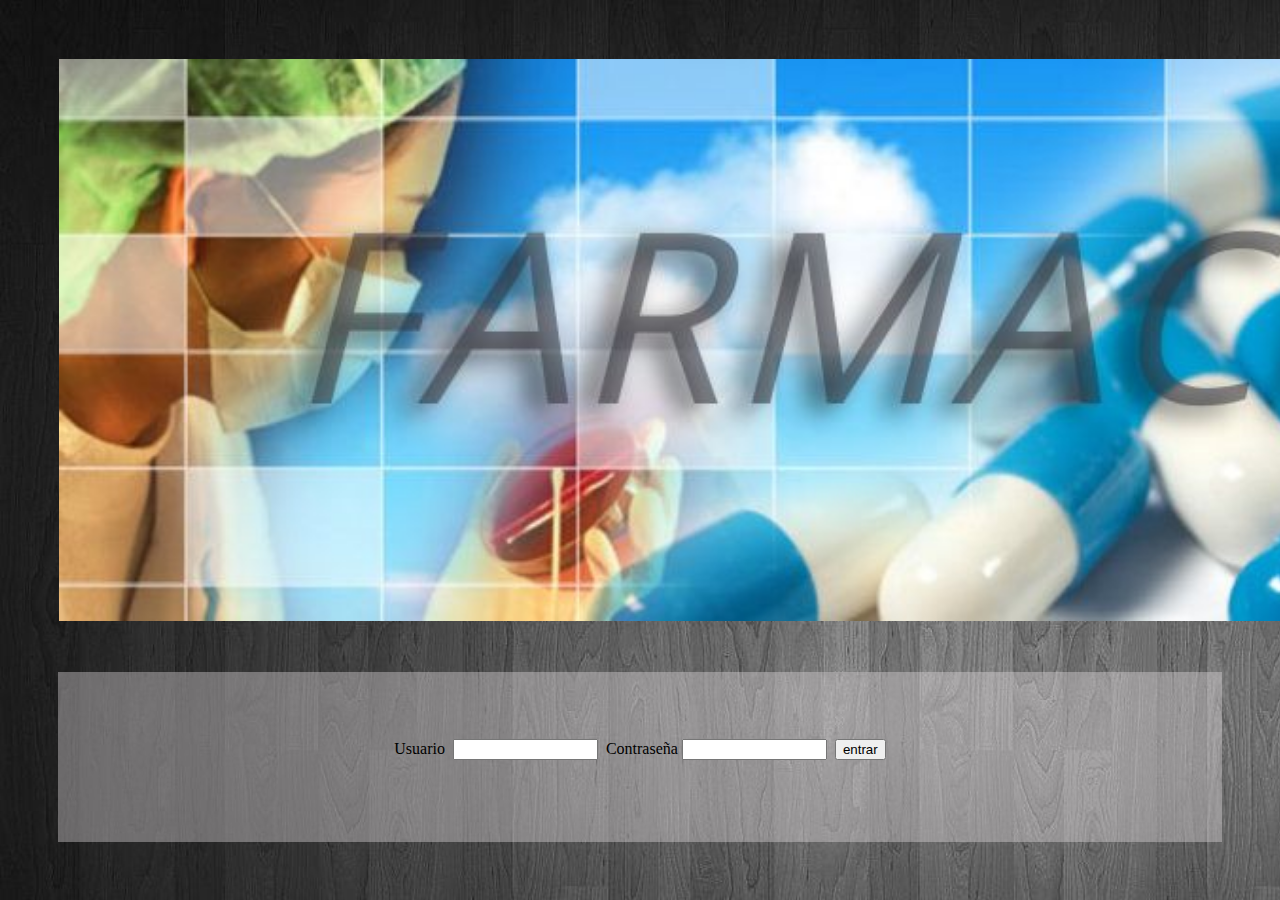
<file: index.html>
<html xmlns="http://www.w3.org/1999/xhtml">
<head>
<meta http-equiv="Content-Type" content="text/html; charset=utf-8" />
<title>FarmaCITY</title>

<script type="application/javascript" src="/recursos/ajax/interpretadorAjax.js"></script>
<script type="application/javascript" src="/recursos/ajax/saga_ajax.js"></script>

</head>
<body background="/recursos/imagenes/login_page/img_logo_login.png">
    <div>
    	<table width="100%" height="100%" cellspacing="50">
        	<tr>
            	<td align="center">
            			<img src="/recursos/imagenes/iconos/farmacity_logo.png" height="100%"/>
        		</td>
           </tr>
           <tr>
        		<td align="center" background="/recursos/imagenes/login_page/img_login.png" width="400" height="170">
          <form name="form_login" id="form_login" onsubmit="pantallaCLF('/login.jsp','div_index_acciones','form_login','Verificando...'); return false;">
                <label>Usuario</label>&nbsp;
                <input name="nick" type="text" id="nick" value="" size="15" />
                &nbsp;<label>Contraseña</label>&nbsp;<input name="pw" type="password" id="pw" size="15" />
                &nbsp;<button type="submit" onclick="pantallaCLF('/login.jsp','div_index_acciones','form_login','Verificando...');"> entrar</button>
            </form>
            <div id="div_index_acciones"></div>
        		</td>
       </tr>
      </table>
    </div>
</body>
</html>
</file>
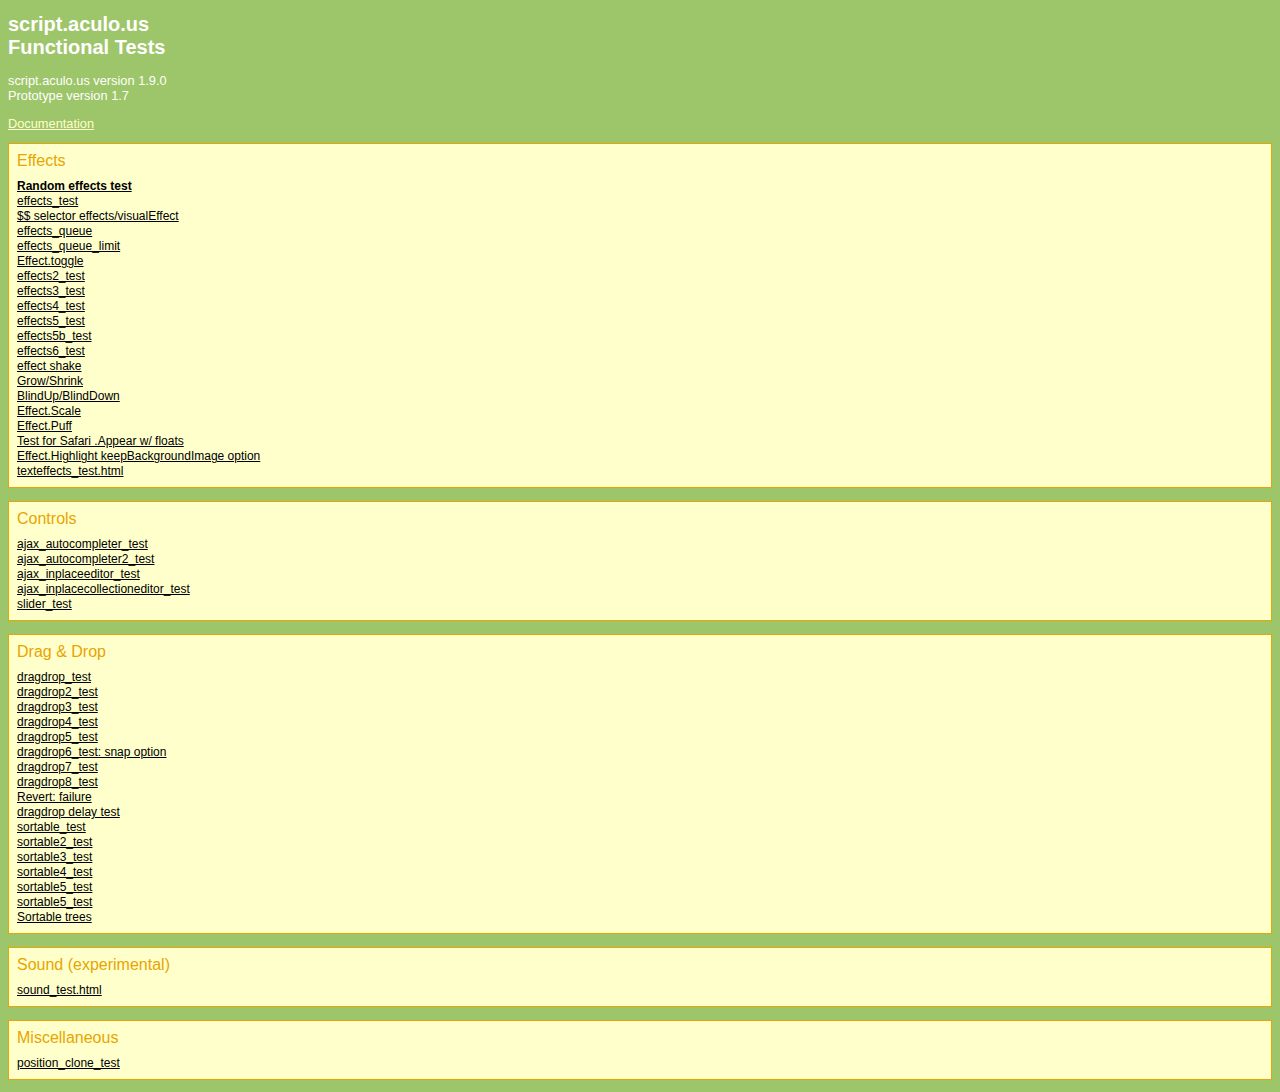
<file: recursos/javascript/modalBox/scriptaculous-js-1.9.0/test/functional/index.html>
<!DOCTYPE html PUBLIC "-//W3C//DTD XHTML 1.0 Transitional//EN"
        "http://www.w3.org/TR/xhtml1/DTD/xhtml1-transitional.dtd">
<html xmlns="http://www.w3.org/1999/xhtml" xml:lang="en" lang="en">
<head>
  <title>script.aculo.us functional tests</title>
  <meta http-equiv="content-type" content="text/html; charset=utf-8" />
  <script src="../../lib/prototype.js" type="text/javascript"></script>
  <script src="../../src/scriptaculous.js" type="text/javascript"></script>
  <script src="../../src/unittest.js" type="text/javascript"></script>
  <link rel="stylesheet" href="../test.css" type="text/css" />
</head>
<body class="navigation">

<h1>script.aculo.us<br/>Functional Tests</h1>

<p id="version"></p>

<script type="text/javascript" language="javascript" charset="utf-8">
// <![CDATA[
  $('version').innerHTML = 'script.aculo.us version '+Scriptaculous.Version+'<br/>Prototype version ' + Prototype.Version;
// ]]>
</script>

<p><a href="http://wiki.script.aculo.us/scriptaculous/show/UnitTesting" target="test">Documentation</a></p>

<h2>Effects</h2>
<ul>
  <li><b><a href="effects_random_demo.html" target="test">Random effects test</a></b></li>
  <li><a href="effects_test.html" target="test">effects_test</a></li>
  <li><a href="effect_direct_test.html" target="test">$$ selector effects/visualEffect</a></li>
  <li><a href="effects_queue_test.html" target="test">effects_queue</a></li>
  <li><a href="effects_queue_limit_test.html" target="test">effects_queue_limit</a></li>
  <li><a href="effects_toggle_test.html" target="test">Effect.toggle</a></li>
  <li><a href="effects2_test.html" target="test">effects2_test</a></li>
  <li><a href="effects3_test.html" target="test">effects3_test</a></li>
  <li><a href="effects4_test.html" target="test">effects4_test</a></li>
  <li><a href="effects5_test.html" target="test">effects5_test</a></li>
  <li><a href="effects5b_test.html" target="test">effects5b_test</a></li>
  <li><a href="effects6_test.html" target="test">effects6_test</a></li>
  <li><a href="effect_shake.html" target="test">effect shake</a></li>
  <li><a href="effects_grow_strink_test.html" target="test">Grow/Shrink</a></li>
  <li><a href="effects_blind_test.html" target="test">BlindUp/BlindDown</a></li>
  <li><a href="effect_scale_test.html" target="test">Effect.Scale</a></li>
  <li><a href="effect_puff_test.html" target="test">Effect.Puff</a></li>
  <li><a href="effects_float_appear_test.html" target="test">Test for Safari .Appear w/ floats</a></li>
  <li><a href="effects_highlight_bg_image.html" target="test">Effect.Highlight keepBackgroundImage option</a></li>
  <li><a href="texteffects_test.html" target="test">texteffects_test.html</a></li>
</ul>

<h2>Controls</h2>
<ul>
  <li><a href="ajax_autocompleter_test.html" target="test">ajax_autocompleter_test</a></li>
  <li><a href="ajax_autocompleter2_test.html" target="test">ajax_autocompleter2_test</a></li>
  <li><a href="ajax_inplaceeditor_test.html" target="test">ajax_inplaceeditor_test</a></li>
  <li><a href="ajax_inplacecollectioneditor_test.html" target="test">ajax_inplacecollectioneditor_test</a></li>
  <li><a href="slider_test.html" target="test">slider_test</a></li>
</ul>

<h2>Drag &amp; Drop</h2>
<ul>
  <li><a href="dragdrop_test.html" target="test">dragdrop_test</a></li>
  <li><a href="dragdrop2_test.html" target="test">dragdrop2_test</a></li>
  <li><a href="dragdrop3_test.html" target="test">dragdrop3_test</a></li>
  <li><a href="dragdrop4_test.html" target="test">dragdrop4_test</a></li>
  <li><a href="dragdrop5_test.html" target="test">dragdrop5_test</a></li>
  <li><a href="dragdrop6_test.html" target="test">dragdrop6_test: snap option</a></li>
  <li><a href="dragdrop7_test.html" target="test">dragdrop7_test</a></li>
  <li><a href="dragdrop8_test.html" target="test">dragdrop8_test</a></li>
  <li><a href="dragdrop9_test.html" target="test">Revert: failure</a></li>
  <li><a href="dragdrop_delay_test.html" target="test">dragdrop delay test</a></li>
  <li><a href="sortable_test.html" target="test">sortable_test</a></li>
  <li><a href="sortable2_test.html" target="test">sortable2_test</a></li>
  <li><a href="sortable3_test.html" target="test">sortable3_test</a></li>
  <li><a href="sortable4_test.html" target="test">sortable4_test</a></li>
  <li><a href="sortable5_test.html" target="test">sortable5_test</a></li>
  <li><a href="sortable6_test.html" target="test">sortable5_test</a></li>
  <li><a href="sortable_tree_test.html" target="test">Sortable trees</a></li>
</ul>

<h2>Sound (experimental)</h2>
<ul>
  <li><a href="sound_test.html" target="test">sound_test.html</a></li>
</ul>

<h2>Miscellaneous</h2>
<ul>
  <li><a href="position_clone_test.html" target="test">position_clone_test</a></li>
</ul>

</body>
</html>
</file>
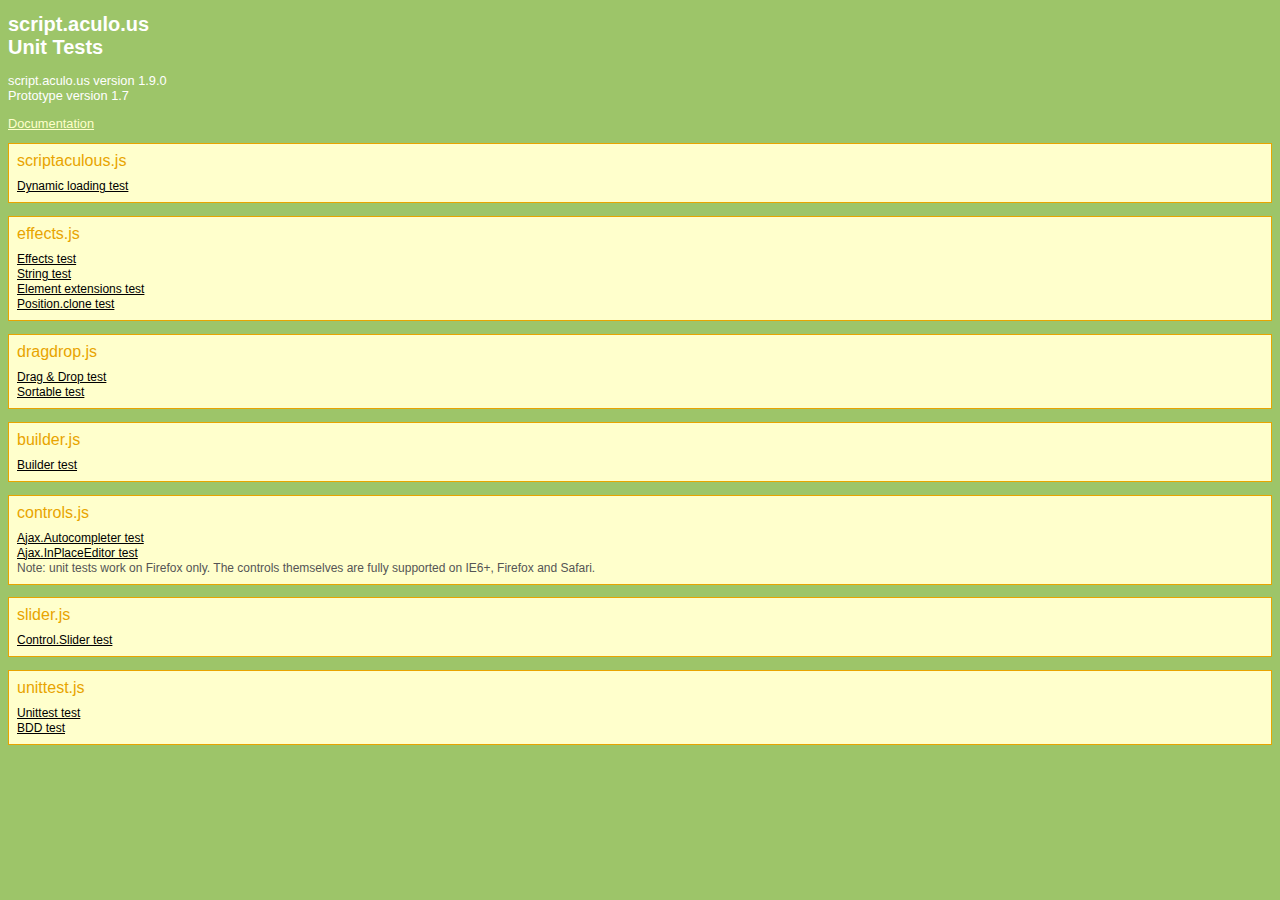
<file: recursos/javascript/modalBox/scriptaculous-js-1.9.0/test/unit/index.html>
<!DOCTYPE html PUBLIC "-//W3C//DTD XHTML 1.0 Transitional//EN"
        "http://www.w3.org/TR/xhtml1/DTD/xhtml1-transitional.dtd">
<html xmlns="http://www.w3.org/1999/xhtml" xml:lang="en" lang="en">
<head>
  <title>script.aculo.us Unit test file</title>
  <meta http-equiv="content-type" content="text/html; charset=utf-8" />
  <script src="../../lib/prototype.js" type="text/javascript"></script>
  <script src="../../src/scriptaculous.js" type="text/javascript"></script>
  <script src="../../src/unittest.js" type="text/javascript"></script>
  <link rel="stylesheet" href="../test.css" type="text/css" />
</head>
<body class="navigation">

<h1>script.aculo.us<br/>Unit Tests</h1>

<p id="version"></p>

<script type="text/javascript" language="javascript" charset="utf-8">
// <![CDATA[
  $('version').innerHTML = 'script.aculo.us version '+Scriptaculous.Version+'<br/>Prototype version ' + Prototype.Version;
// ]]>
</script>

<p><a href="http://wiki.script.aculo.us/scriptaculous/show/UnitTesting" target="test">Documentation</a></p>

<h2>scriptaculous.js</h2>
<ul>
  <li><a href="loading_test.html" target="test">Dynamic loading test</a></li>
</ul>

<h2>effects.js</h2>
<ul>
   <li><a href="effects_test.html" target="test">Effects test</a></li>
   <li><a href="string_test.html" target="test">String test</a></li>
   <li><a href="element_test.html" target="test">Element extensions test</a></li>
   <li><a href="position_clone_test.html" target="test">Position.clone test</a></li>
</ul>

<h2>dragdrop.js</h2>
<ul>
  <li><a href="dragdrop_test.html" target="test">Drag &amp; Drop test</a></li>
  <li><a href="sortable_test.html" target="test">Sortable test</a></li>
</ul>

<h2>builder.js</h2>
<ul>
  <li><a href="builder_test.html" target="test">Builder test</a></li>
</ul>

<h2>controls.js</h2>
<ul>
  <li><a href="ajax_autocompleter_test.html" target="test">Ajax.Autocompleter test</a></li>
  <li><a href="ajax_inplaceeditor_test.html" target="test">Ajax.InPlaceEditor test</a></li>
  <li>Note: unit tests work on Firefox only. The controls themselves are fully supported on IE6+, Firefox and Safari.</li>
</ul>

<h2>slider.js</h2>
<ul>
  <li><a href="slider_test.html" target="test">Control.Slider test</a></li>
</ul>


<h2>unittest.js</h2>
<ul>
  <li><a href="unittest_test.html" target="test">Unittest test</a></li>
  <li><a href="bdd_test.html" target="test">BDD test</a></li>
</ul>

</body>
</html>
</file>
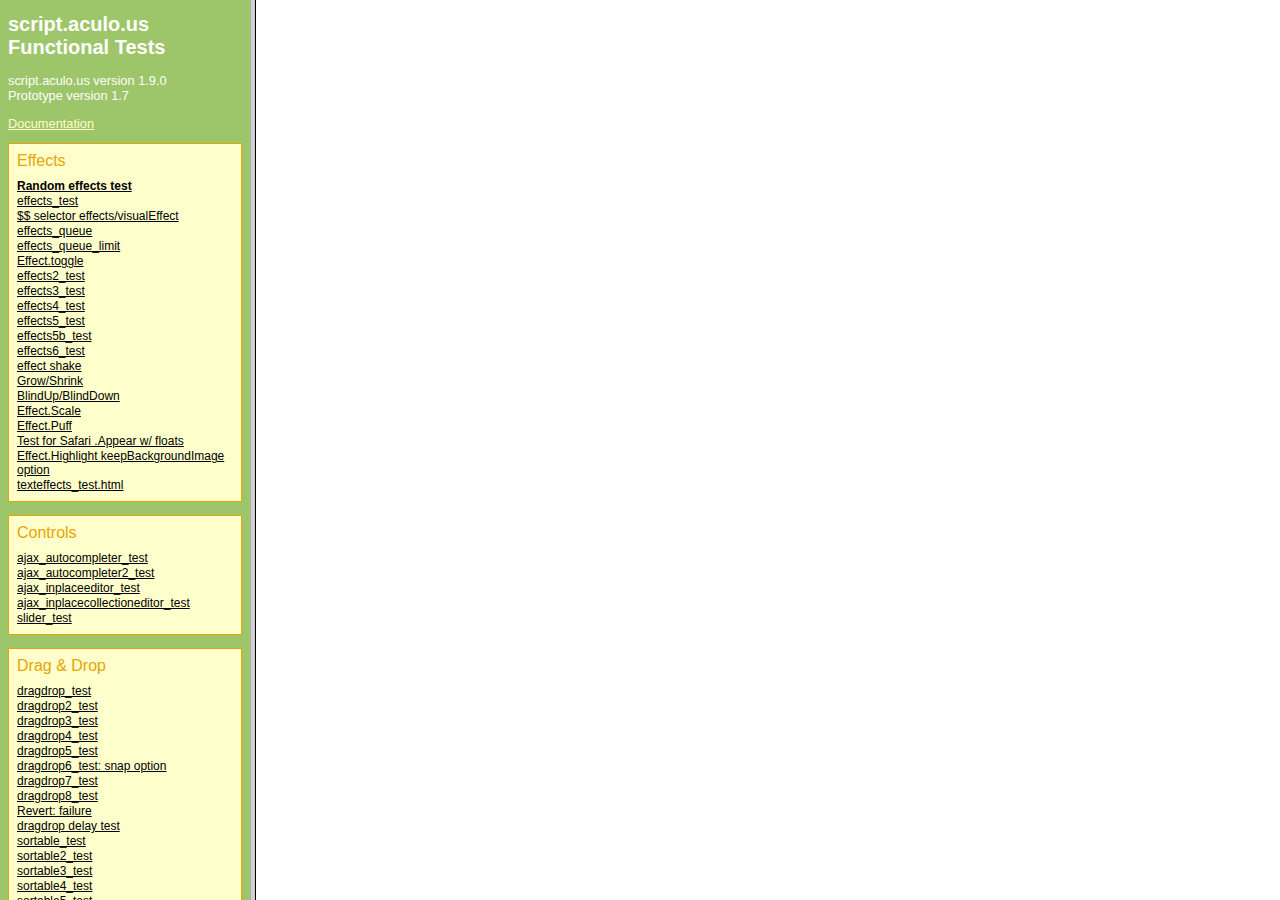
<file: recursos/javascript/modalBox/scriptaculous-js-1.9.0/test/run_functional_tests.html>
<!DOCTYPE html PUBLIC "-//W3C//DTD XHTML 1.0 Frameset//EN" 
  "http://www.w3.org/TR/xhtml1/DTD/xhtml1-frameset.dtd">
<html xmlns="http://www.w3.org/1999/xhtml" xml:lang="en" lang="en">
  <head>
    <meta http-equiv="Content-type" content="text/html; charset=utf-8" />
    <title>script.aculo.us functional tests</title>
  </head>

  <frameset cols="250,*">
    <frame name="controls" src="functional/index.html" />
    <frame name="test" />
  </frameset>

  <noframes>
    <body>
      Heya, 1995!
    </body>
  </noframes>

</html>
</file>
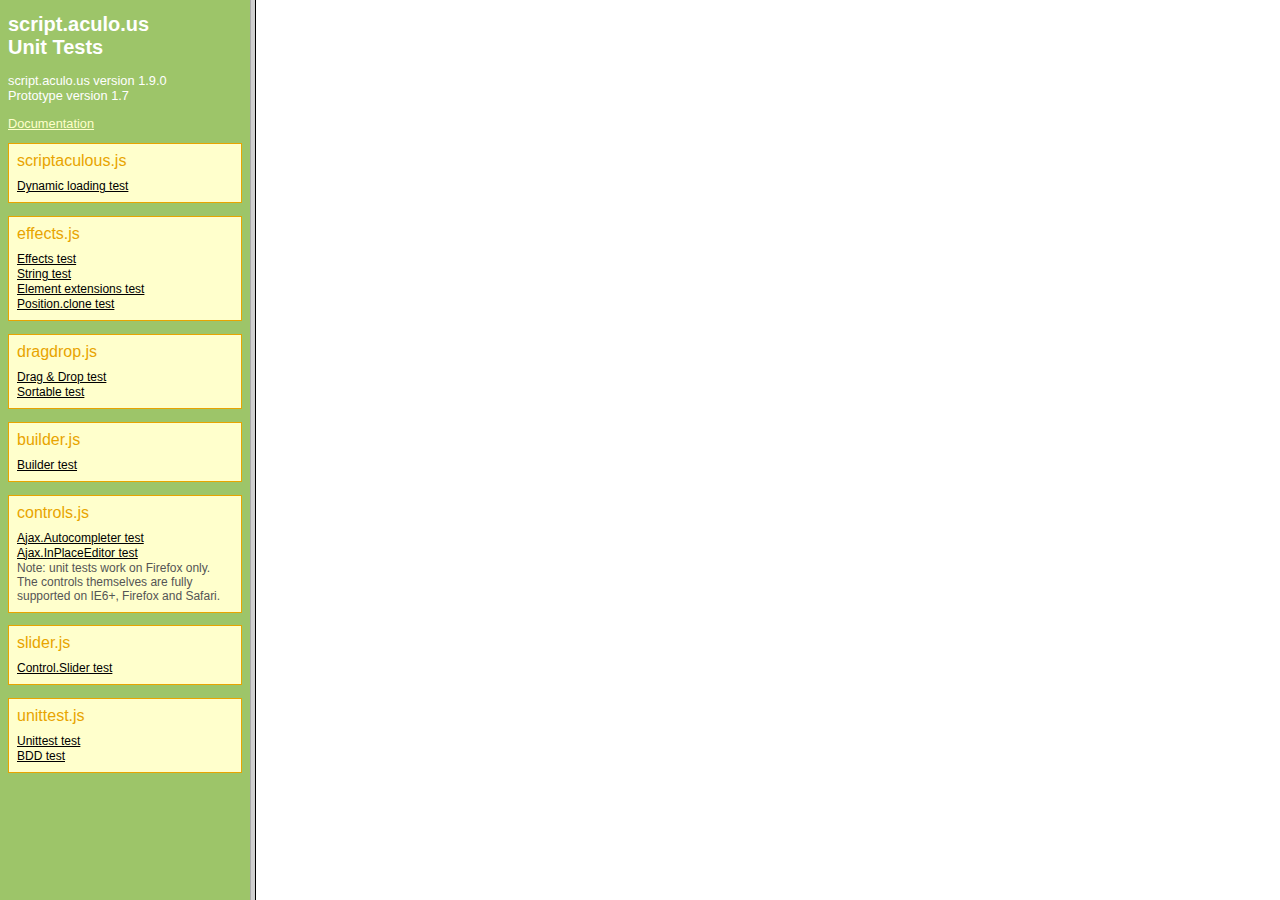
<file: recursos/javascript/modalBox/scriptaculous-js-1.9.0/test/run_unit_tests.html>
<!DOCTYPE html PUBLIC "-//W3C//DTD XHTML 1.0 Frameset//EN" 
  "http://www.w3.org/TR/xhtml1/DTD/xhtml1-frameset.dtd">
<html xmlns="http://www.w3.org/1999/xhtml" xml:lang="en" lang="en">
  <head>
    <meta http-equiv="Content-type" content="text/html; charset=utf-8" />
    <title>script.aculo.us Unit Test Runner</title>
  </head>

  <frameset cols="250,*">
    <frame name="controls" src="unit/index.html" />
    <frame name="test" />
  </frameset>

  <noframes>
    <body>
      Heya, 1995!
    </body>
  </noframes>

</html>
</file>
<file: recursos/javascript/modalBox/scriptaculous-js-1.9.0/test/test.css>
body, div, p, h1, h2, h3, ul, ol, span, a, table, td, form, img, li {
  font-family: sans-serif;
}

body {
  font-size:0.8em;
}

.navigation {
  background: #9DC569;
  color: #fff;
}

.navigation h1 {
  font-size: 20px;
}

.navigation h2 {
  font-size: 16px;
  font-weight: normal;
  margin: 0;
  border: 1px solid #e8a400;
  border-bottom: 0;
  background: #ffc;
  color: #E8A400;
  padding: 8px;
  padding-bottom: 0;
}

.navigation ul {
  margin-top: 0;
  border: 1px solid #E8A400;
  border-top: none;
  background: #ffc;
  padding: 8px;
  margin-left: 0;
}

.navigation ul li {
  font-size: 12px;
  list-style-type: none;
  margin-top: 1px;
  margin-bottom: 1px;
  color: #555;
}

.navigation a {
  color: #ffc;
}

.navigation ul li a {
  color: #000;
}

#log {
  padding-bottom: 1em;
  border-bottom: 2px solid #000;
  margin-bottom: 2em;
}

#logsummary {
  margin-bottom: 1em;
  padding: 1ex;
  border: 1px solid #000;
  font-weight: bold;
}

#logtable {
  width:100%;
  border-collapse: collapse;
  border: 1px dotted #666;
}

#logtable td, #logtable th {
  text-align: left;
  padding: 3px 8px;
  border: 1px dotted #666;
}

#logtable .passed {
  background-color: #cfc;
}

#logtable .failed, #logtable .error {
  background-color: #fcc;
}

#logtable .nameCell {
  cursor: pointer;
}
</file>
